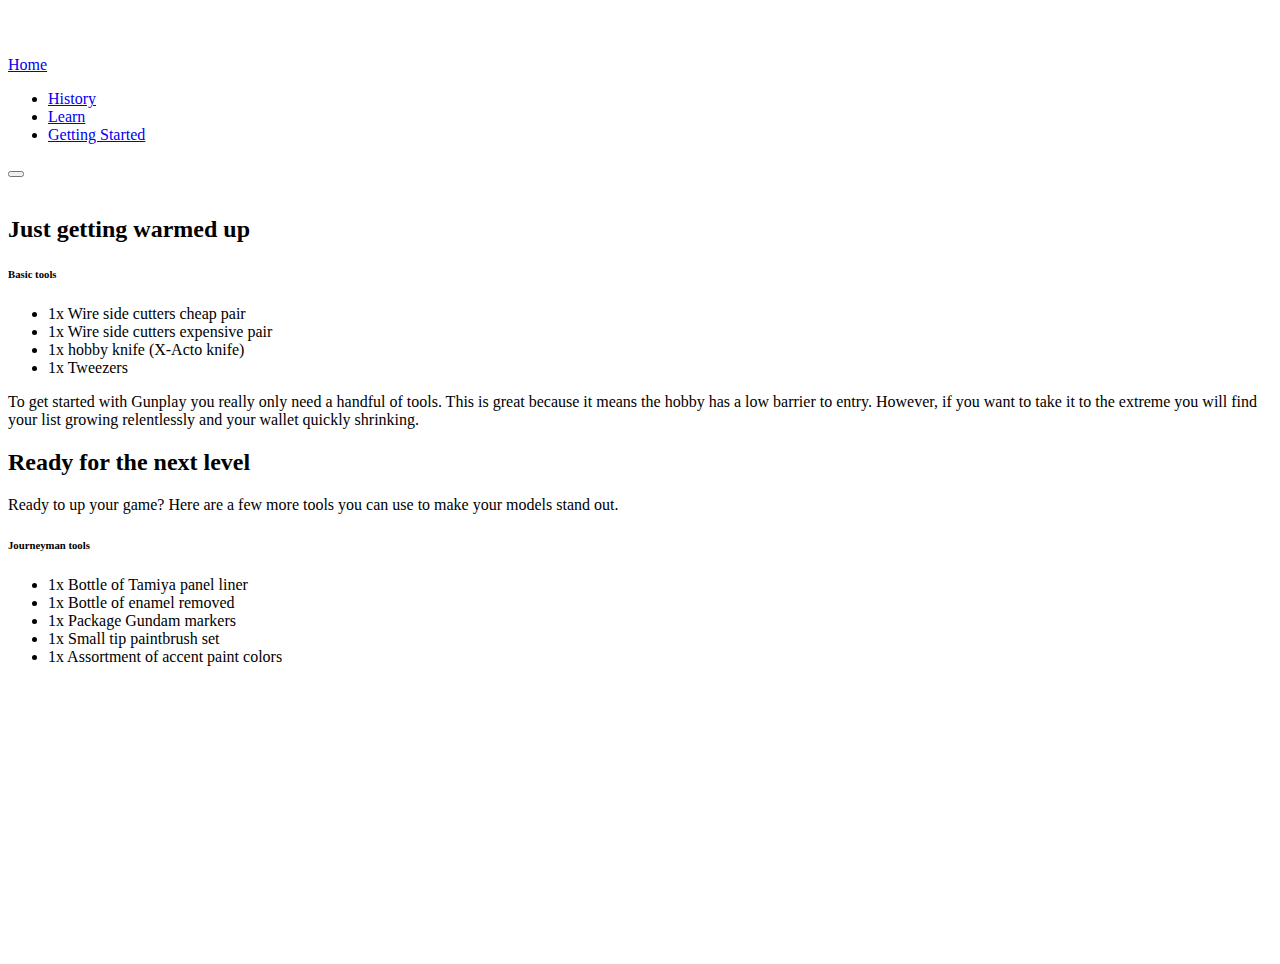
<file: gettingstarted.html>
<!doctype html>

<html lang="en">

<head>
    <meta charset="utf-8">
    <script src="https://code.jquery.com/jquery-3.3.1.min.js" integrity="sha256-FgpCb/KJQlLNfOu91ta32o/NMZxltwRo8QtmkMRdAu8="
        crossorigin="anonymous"></script>
    <script src="https://cdnjs.cloudflare.com/ajax/libs/popper.js/1.14.3/umd/popper.min.js" integrity="sha384-ZMP7rVo3mIykV+2+9J3UJ46jBk0WLaUAdn689aCwoqbBJiSnjAK/l8WvCWPIPm49"
        crossorigin="anonymous"></script>

    <link rel="stylesheet" href="https://stackpath.bootstrapcdn.com/bootstrap/4.1.3/css/bootstrap.min.css" integrity="sha384-MCw98/SFnGE8fJT3GXwEOngsV7Zt27NXFoaoApmYm81iuXoPkFOJwJ8ERdknLPMO"
        crossorigin="anonymous">
    <script src="https://stackpath.bootstrapcdn.com/bootstrap/4.1.3/js/bootstrap.min.js" integrity="sha384-ChfqqxuZUCnJSK3+MXmPNIyE6ZbWh2IMqE241rYiqJxyMiZ6OW/JmZQ5stwEULTy"
        crossorigin="anonymous"></script>
    <title>Gunpla</title>


    <link rel="stylesheet" href="styles.css">
    <script>
        $(function () {
            $("#navImport").load("./nav.html");
        });
    </script>

</head>

<body>
    <div class="container accent" style="min-height:100vh;">
        <div id="navImport"></div>
        <div class="row">
            <div class="col-lg-12">
                &nbsp;
            </div>
        </div>
        <div class="row">
            <div class="col-lg-12">
                <h2>Just getting warmed up</h2>
            </div>
            <div class="col-lg-4">
                <h6>Basic tools</h6>
                <ul>
                    <li>1x Wire side cutters cheap pair</li>
                    <li>1x Wire side cutters expensive pair</li>
                    <li>1x hobby knife (X-Acto knife)</li>
                    <li>1x Tweezers</li>
                </ul>
            </div>
            <div class="col-lg-8">
                <p>To get started with Gunplay you really only need a handful of tools. This is great because it means
                    the hobby has a low barrier to entry. However, if you want to take it to the extreme you will find
                    your list growing relentlessly and your wallet quickly shrinking.</p>
            </div>
        </div>
        <div class="row">
            <div class="col-lg-12">
                <h2>Ready for the next level</h2>
            </div>
            <div class="col-lg-8">
                <p>Ready to up your game? Here are a few more tools you can use to make your models stand out.</p>
            </div>
            <div class="col-lg-4">
                <h6>Journeyman tools</h6>
                <ul>
                    <li>1x Bottle of Tamiya panel liner</li>
                    <li>1x Bottle of enamel removed</li>
                    <li>1x Package Gundam markers</li>
                    <li>1x Small tip paintbrush set</li>
                    <li>1x Assortment of accent paint colors</li>
                </ul>
            </div>
        </div>
    </div>

</body>

</html>
</file>
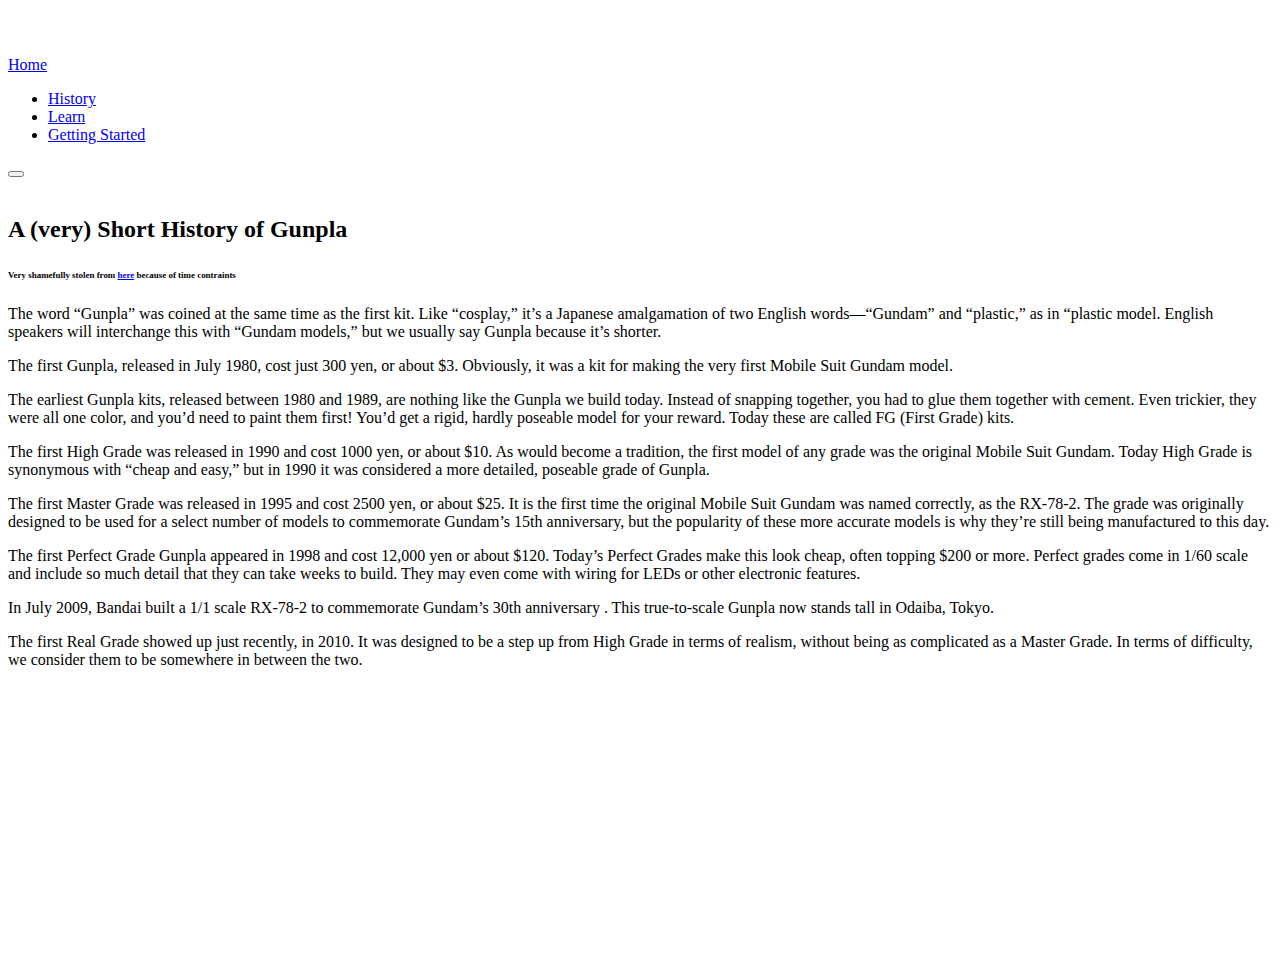
<file: history.html>
<!doctype html>

<html lang="en">

<head>
    <meta charset="utf-8">
    <script src="https://code.jquery.com/jquery-3.3.1.min.js" integrity="sha256-FgpCb/KJQlLNfOu91ta32o/NMZxltwRo8QtmkMRdAu8="
        crossorigin="anonymous"></script>
    <script src="https://cdnjs.cloudflare.com/ajax/libs/popper.js/1.14.3/umd/popper.min.js" integrity="sha384-ZMP7rVo3mIykV+2+9J3UJ46jBk0WLaUAdn689aCwoqbBJiSnjAK/l8WvCWPIPm49"
        crossorigin="anonymous"></script>

    <link rel="stylesheet" href="https://stackpath.bootstrapcdn.com/bootstrap/4.1.3/css/bootstrap.min.css" integrity="sha384-MCw98/SFnGE8fJT3GXwEOngsV7Zt27NXFoaoApmYm81iuXoPkFOJwJ8ERdknLPMO"
        crossorigin="anonymous">
    <script src="https://stackpath.bootstrapcdn.com/bootstrap/4.1.3/js/bootstrap.min.js" integrity="sha384-ChfqqxuZUCnJSK3+MXmPNIyE6ZbWh2IMqE241rYiqJxyMiZ6OW/JmZQ5stwEULTy"
        crossorigin="anonymous"></script>
    <title>Gunpla</title>


    <link rel="stylesheet" href="styles.css">
    <script>
        $(function () {
            $("#navImport").load("./nav.html");
        });
    </script>

</head>

<body>
    <div class="container accent" style="min-height:100vh;">
        <div id="navImport"></div>
        <div class="row">
            <div class="col-lg-12">
                &nbsp;
            </div>
        </div>
        <div class="row">
            <div class="col-lg-12">
                <h2>A (very) Short History of Gunpla</h2>
                <h6>
                    <small class="text-muted">Very shamefully stolen from <a href="https://www.gunpla101.com/the-history-of-gunpla/Ks">here</a>
                        because of time contraints</small>
                </h6>
            </div>
            <div class="col-lg-12">
                <p>
                    The word “Gunpla” was coined at the same time as the first kit. Like “cosplay,” it’s a Japanese
                    amalgamation of two English words—“Gundam” and “plastic,” as in “plastic model. English speakers
                    will interchange this with “Gundam models,” but we usually say Gunpla because it’s shorter.
                </p>
                <p>
                    The first Gunpla, released in July 1980, cost just 300 yen, or about $3. Obviously, it was a kit
                    for making the very first Mobile Suit Gundam model.
                </p>
                <p>
                    The earliest Gunpla kits, released between 1980 and 1989, are nothing like the Gunpla we build
                    today. Instead of snapping together, you had to glue them together with cement. Even trickier, they
                    were all one color, and you’d need to paint them first! You’d get a rigid, hardly poseable model
                    for your reward. Today these are called FG (First Grade) kits.
                </p>
                <p>
                    The first High Grade was released in 1990 and cost 1000 yen, or about $10. As would become a
                    tradition, the first model of any grade was the original Mobile Suit Gundam. Today High Grade is
                    synonymous with “cheap and easy,” but in 1990 it was considered a more detailed, poseable grade of
                    Gunpla.
                </p>
                <p>
                    The first Master Grade was released in 1995 and cost 2500 yen, or about $25. It is the first time
                    the original Mobile Suit Gundam was named correctly, as the RX-78-2. The grade was originally
                    designed to be used for a select number of models to commemorate Gundam’s 15th anniversary, but the
                    popularity of these more accurate models is why they’re still being manufactured to this day.
                </p>
                <p>
                    The first Perfect Grade Gunpla appeared in 1998 and cost 12,000 yen or about $120. Today’s Perfect
                    Grades make this look cheap, often topping $200 or more. Perfect grades come in 1/60 scale and
                    include so much detail that they can take weeks to build. They may even come with wiring for LEDs
                    or other electronic features.
                </p>
                <p>
                    In July 2009, Bandai built a 1/1 scale RX-78-2 to commemorate Gundam’s 30th anniversary . This
                    true-to-scale Gunpla now stands tall in Odaiba, Tokyo.
                </p>
                <p>
                    The first Real Grade showed up just recently, in 2010. It was designed to be a step up from High
                    Grade in terms of realism, without being as complicated as a Master Grade. In terms of difficulty,
                    we consider them to be somewhere in between the two.
                </p>
            </div>
        </div>
    </div>
</body>

</html>
</file>
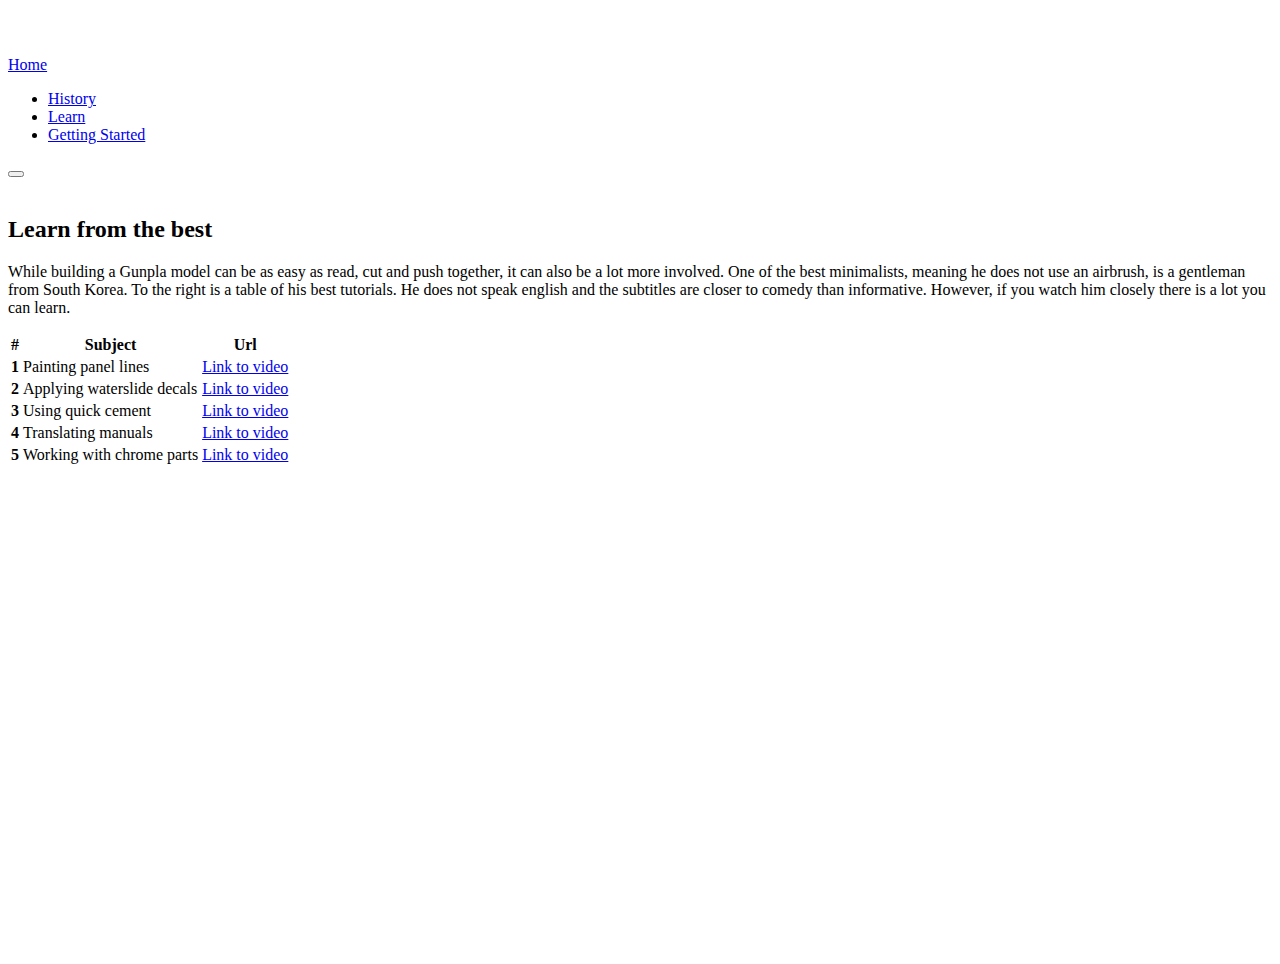
<file: learn.html>
<!doctype html>

<html lang="en">

<head>
    <meta charset="utf-8">
    <script src="https://code.jquery.com/jquery-3.3.1.min.js" integrity="sha256-FgpCb/KJQlLNfOu91ta32o/NMZxltwRo8QtmkMRdAu8="
        crossorigin="anonymous"></script>
    <script src="https://cdnjs.cloudflare.com/ajax/libs/popper.js/1.14.3/umd/popper.min.js" integrity="sha384-ZMP7rVo3mIykV+2+9J3UJ46jBk0WLaUAdn689aCwoqbBJiSnjAK/l8WvCWPIPm49"
        crossorigin="anonymous"></script>

    <link rel="stylesheet" href="https://stackpath.bootstrapcdn.com/bootstrap/4.1.3/css/bootstrap.min.css" integrity="sha384-MCw98/SFnGE8fJT3GXwEOngsV7Zt27NXFoaoApmYm81iuXoPkFOJwJ8ERdknLPMO"
        crossorigin="anonymous">
    <script src="https://stackpath.bootstrapcdn.com/bootstrap/4.1.3/js/bootstrap.min.js" integrity="sha384-ChfqqxuZUCnJSK3+MXmPNIyE6ZbWh2IMqE241rYiqJxyMiZ6OW/JmZQ5stwEULTy"
        crossorigin="anonymous"></script>
    <title>Gunpla</title>


    <link rel="stylesheet" href="styles.css">
    <script>
        $(function () {
            $("#navImport").load("./nav.html");
        });
    </script>

</head>

<body>
    <div class="container accent" style="min-height:100vh;">
        <div id="navImport"></div>
        <div class="row">
            <div class="col-lg-12">
                &nbsp;
            </div>
        </div>
        <div class="row">
            <div class="col-lg-12">
                <h2>Learn from the best</h2>
            </div>
        </div>
        <div class="row">
            <div class="col-lg-3">
                <p>While building a Gunpla model can be as easy as read, cut and push together, it can also be a lot
                    more involved. One of the best minimalists, meaning he does not use an airbrush, is a gentleman
                    from South Korea. To the right is a table of his best tutorials. He does not speak english and the
                    subtitles are closer to comedy than informative. However, if you watch him closely there is a lot
                    you can learn.</p>
            </div>
            <div class="col-lg-9">
                <table class="table">
                    <thead class="thead-dark">
                        <tr>
                            <th scope="col">#</th>
                            <th scope="col">Subject</th>
                            <th scope="col">Url</th>
                        </tr>
                    </thead>
                    <tbody>
                        <tr>
                            <th scope="row">1</th>
                            <td>Painting panel lines</td>
                            <td><a href="https://www.youtube.com/watch?v=G3t_wFN9vXA&list=PLIyi_ohTQ4NxWaPqvAqp1JL_hDLDyAZxH&index=5&t=1s">Link
                                    to video</a></td>
                        </tr>
                        <tr>
                            <th scope="row">2</th>
                            <td>Applying waterslide decals</td>
                            <td><a href="https://www.youtube.com/watch?v=ubuxUlxEtX0&list=PLIyi_ohTQ4NxWaPqvAqp1JL_hDLDyAZxH&index=5">Link to video</a></td>
                        </tr>
                        <tr>
                            <th scope="row">3</th>
                            <td>Using quick cement</td>
                            <td><a href="https://www.youtube.com/watch?v=Xv1WLZgBEKI&index=9&list=PLIyi_ohTQ4NxWaPqvAqp1JL_hDLDyAZxH">Link to video</a></td>
                        </tr>
                        <tr>
                            <th scope="row">4</th>
                            <td>Translating manuals</td>
                            <td><a href="https://www.youtube.com/watch?v=IaxC_nv-5ak&list=PLIyi_ohTQ4NxWaPqvAqp1JL_hDLDyAZxH&index=12">Link to video</a></td>
                        </tr>
                        <tr>
                            <th scope="row">5</th>
                            <td>Working with chrome parts</td>
                            <td><a href="https://www.youtube.com/watch?v=AUDWwaIO_Bc&list=PLIyi_ohTQ4NxWaPqvAqp1JL_hDLDyAZxH&index=14Ks">Link to video</a></td>
                        </tr>
                    </tbody>
                </table>
            </div>
        </div>
    </div>
</body>

</html>
</file>
<file: styles.css>
body{
    margin-top:56px;
}

.container accent{
    background-color:#f7f9fc;
}

.card-link {
    position: relative !important;
  }
</file>
